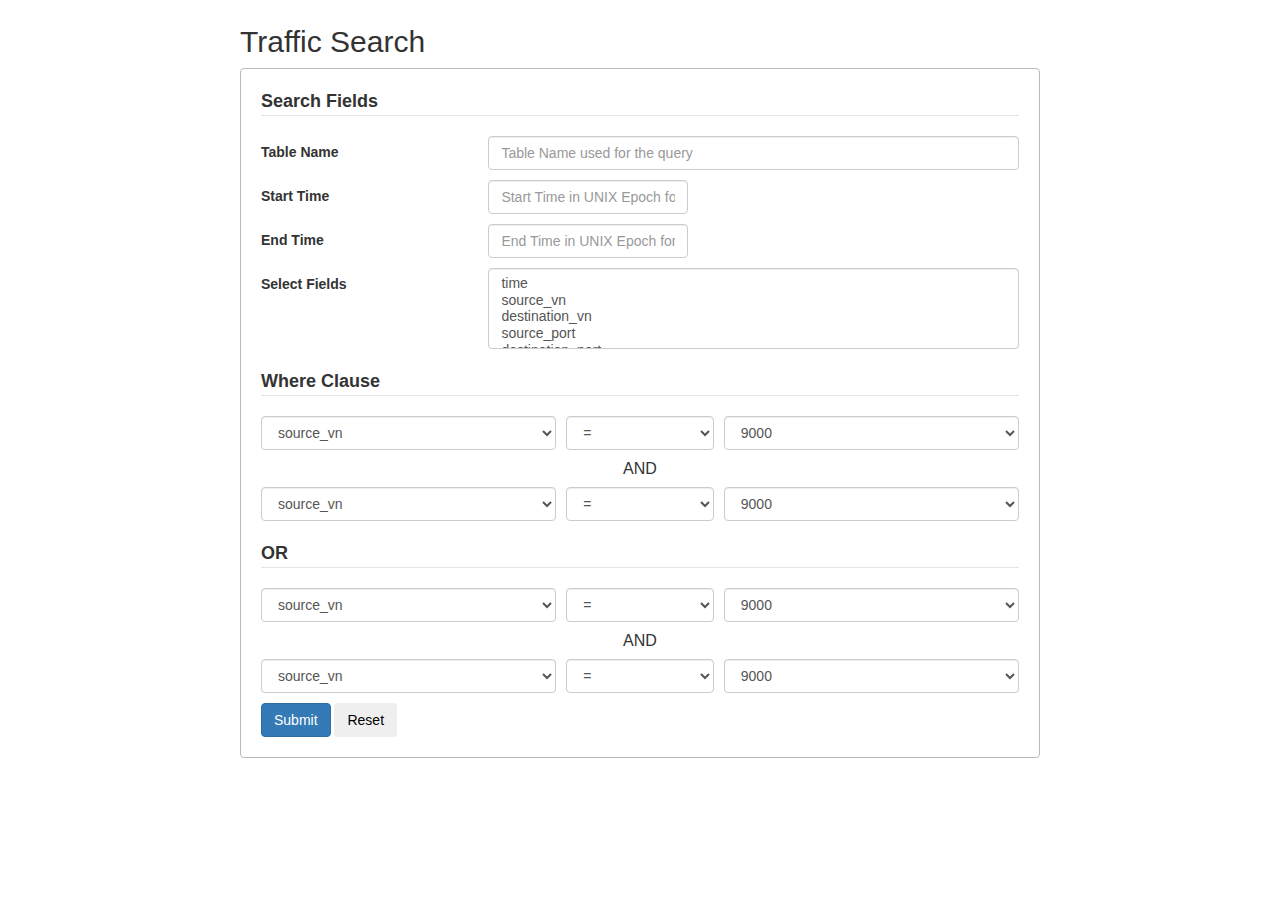
<file: index.html>
<!DOCTYPE html>
<html>
<head>
	<meta charset='utf-8'/>
	<title>Juniper Coding Test</title>
	<link rel="Stylesheet" type="text/css" href="css/jquery-ui.css" />
	<link rel="stylesheet" href="css/index.css"/>
</head>
<body>
	<div class="container">
		<h1>Traffic Search</h1>
		<form action="" name="search" id="search">
			<fieldset>
				<legend>Search Fields</legend>
				<div class="field">
					<label for="table_name">Table Name</label>
					<input type="text" name="table_name" id="table_name" class="form-control" placeholder="Table Name used for the query" autocomplete="off" />
				</div>
				<div class="field">
					<label for="start_time">Start Time</label>
					<input type="text" name="start_time" id="start_time" class="datepic form-control" placeholder="Start Time in UNIX Epoch format" autocomplete="off" />
				</div>
				<div class="field">
					<label for="end_time">End Time</label>
					<input type="text" name="end_time" id="end_time" class="datepic form-control" placeholder="End Time in UNIX Epoch format" autocomplete="off" />
				</div>
				<div class="field">
					<label for="select_fields">Select Fields</label>
					<select id="select_fields" name="select_fields" class="form-control" multiple>
						<option value="time">time</option>
						<option value="source_vn">source_vn</option>
						<option value="destination_vn">destination_vn</option>
						<option value="source_port">source_port</option>
						<option value="destination_port">destination_port</option>
						<option value="traffic">traffic</option>
					</select>
				</div>
				<legend>Where Clause</legend>
				<div class="fields">
					<div class="inner-field">
						<select name="where_clause[0][0][name]" id="where_clause_0_0_name" class="form-control">
							<option value="source_vn">source_vn</option>
							<option value="destination_vn">destination_vn</option>
							<option value="source_port">source_port</option>
							<option value="destination_port">destination_port</option>
						</select>
					</div>
					<div class="inner-field inner-field-small">
						<select name="where_clause[0][0][operator]" id="where_clause_0_0_operator" class="form-control form-control-small">
							<option value="=">=</option>
							<option value="!=">!=</option>
						</select>
					</div>
					<div class="inner-field">
						<select name="where_clause[0][0][value]" id="where_clause_0_0_value" class="form-control">
							<option value="9000">9000</option>
							<option value="9001">9001</option>
						</select>
					</div>
				</div>
				<h4>AND</h4>
				<div class="fields">
					<div class="inner-field">
						<select name="where_clause[0][1][name]" id="where_clause_0_1_name" class="form-control">
							<option value="source_vn">source_vn</option>
							<option value="destination_vn">destination_vn</option>
							<option value="source_port">source_port</option>
							<option value="destination_port">destination_port</option>
						</select>
					</div>
					<div class="inner-field inner-field-small">
						<select name="where_clause[0][1][operator]" id="where_clause_0_1_operator" class="form-control">
							<option value="=">=</option>
							<option value="!=">!=</option>
						</select>
					</div>
					<div class="inner-field">
						<select name="where_clause[0][1][value]" id="where_clause_0_1_value" class="form-control">
							<option value="9000">9000</option>
							<option value="9001">9001</option>
						</select>
					</div>
				</div>
				<legend>OR</legend>
				<div class="fields">
					<div class="inner-field">
						<select name="where_clause[1][0][name]" id="where_clause_1_0_name" class="form-control">
							<option value="source_vn">source_vn</option>
							<option value="destination_vn">destination_vn</option>
							<option value="source_port">source_port</option>
							<option value="destination_port">destination_port</option>
						</select>
					</div>
					<div class="inner-field inner-field-small">
						<select name="where_clause[1][0][operator]" id="where_clause_1_0_operator" class="form-control">
							<option value="=">=</option>
							<option value="!=">!=</option>
						</select>
					</div>
					<div class="inner-field">
						<select name="where_clause[1][0][value]" id="where_clause_1_0_value" class="form-control">
							<option value="9000">9000</option>
							<option value="9001">9001</option>
						</select>
					</div>
				</div>
				<h4>AND</h4>
				<div class="fields">
					<div class="inner-field">
						<select name="where_clause[1][1][name]" id="where_clause_1_1_name" class="form-control">
							<option value="source_vn">source_vn</option>
							<option value="destination_vn">destination_vn</option>
							<option value="source_port">source_port</option>
							<option value="destination_port">destination_port</option>
						</select>
					</div>
					<div class="inner-field inner-field-small">
						<select name="where_clause[1][1][operator]" id="where_clause_1_1_operator" class="form-control">
							<option value="=">=</option>
							<option value="!=">!=</option>
						</select>
					</div>
					<div class="inner-field">
						<select name="where_clause[1][1][value]" id="where_clause_1_1_value" class="form-control">
							<option value="9000">9000</option>
							<option value="9001">9001</option>
						</select>
					</div>
				</div>
				<input type="submit" id="submit" class="btn btn-primary" value="Submit" />
				<input type="reset" id="reset" class="btn" value="Reset" />
			</fieldset>
		</form>
		<section id="output"></section>
	</div>
	<script src='js/jquery.all.min.js'></script>
	<script src="js/validation.min.js"></script>
</body>
</html>
</file>
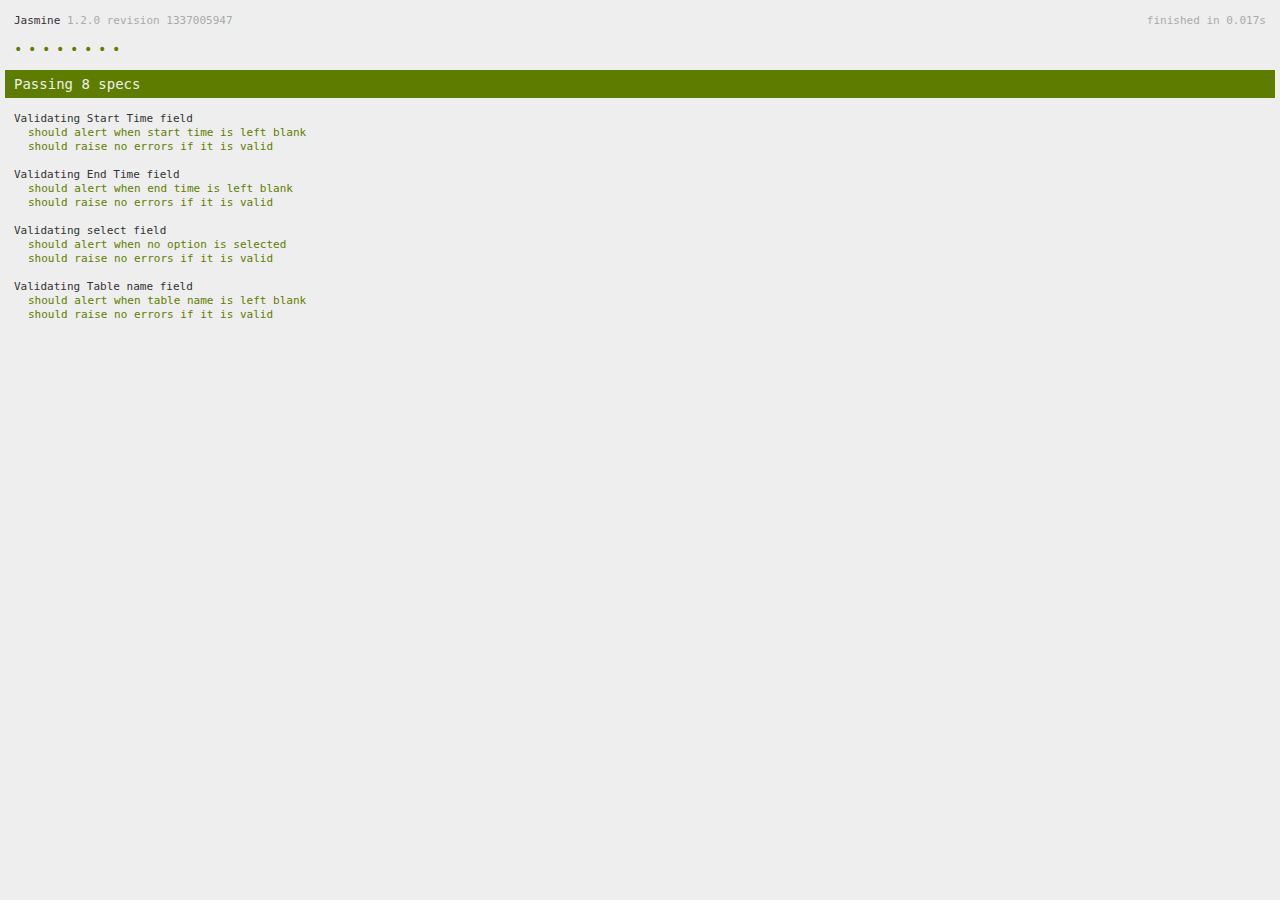
<file: UnitTest/index.html>
<!DOCTYPE html>
<html>
<head>
<meta charset="UTF-8">
<title>Juniper Coding Test Unit Test</title>
</head>

<body>
<script src='lib/jquery.min.js'></script>
<script src='lib/jasmine-all-min.js'></script>
<script src='lib/jasmine-jquery-1.3.1.js'></script>
<script src="js/index.js"></script>

</body>

</html>
</file>
<file: css/index.css>
html {
  font-family: sans-serif;
  -webkit-text-size-adjust: 100%;
      -ms-text-size-adjust: 100%;
}
* {
  -webkit-box-sizing: border-box;
     -moz-box-sizing: border-box;
          box-sizing: border-box;
	margin: 0;
	padding: 0;
}
*:before,
*:after {
  -webkit-box-sizing: border-box;
     -moz-box-sizing: border-box;
          box-sizing: border-box;
}
body {
  font-family: "Helvetica Neue", Helvetica, Arial, sans-serif;
  font-size: 14px;
  line-height: 1.42857143;
  color: #333;
  background-color: #fff;
}
h1, h2, h3, h4, h5, h6 {
  font: normal 30px "Helvetica Neue", Helvetica, Arial, sans-serif;
  font-weight: 500;
  line-height: 1.1;
  color: inherit;
padding-bottom:10px;
}
h2{
font-size:24px;
}
h4{
font-size:16px;
text-align:center;
}
p {
  margin: 0 0 10px;
}
.container {
  width: 90%;
  max-width:800px;
  margin: 25px auto;
}

/* Form */
fieldset {
  min-width: 0;
  border: 0;
}
legend {
  display: block;
  width: 100%;
  padding: 0;
  margin:10px 0 20px;
  font-size: 18px;
  font-weight:600;
  line-height: inherit;
  color: #333;
  border: 0;
  border-bottom: 1px solid #e5e5e5;
}
label {
  display: inline-block;
  max-width: 100%;
  margin-bottom: 5px;
  font-weight: bold;
}
#search, #output{
  padding: 20px;
  border:solid 1px #bababa;
  -moz-border-radius: 4px;
  -webkit-border-radius: 4px;
  border-radius: 4px;
}
.form-control {
  height: 34px;
  padding: 6px 12px;
  font-size: 14px;
  line-height: 1.42857143;
  color: #555;
  background-color: #fff;
  background-image: none;
  border: 1px solid #ccc;
  border-radius: 4px;
  -webkit-box-shadow: inset 0 1px 1px rgba(0, 0, 0, .075);
          box-shadow: inset 0 1px 1px rgba(0, 0, 0, .075);
  -webkit-transition: border-color ease-in-out .15s, -webkit-box-shadow ease-in-out .15s;
       -o-transition: border-color ease-in-out .15s, box-shadow ease-in-out .15s;
          transition: border-color ease-in-out .15s, box-shadow ease-in-out .15s;
}
.form-control:focus {
  border-color: #66afe9;
  outline: 0;
  -webkit-box-shadow: inset 0 1px 1px rgba(0,0,0,.075), 0 0 8px rgba(102, 175, 233, .6);
          box-shadow: inset 0 1px 1px rgba(0,0,0,.075), 0 0 8px rgba(102, 175, 233, .6);
}
.form-control::-moz-placeholder {
  color: #999;
  opacity: 1;
}
.form-control:-ms-input-placeholder {
  color: #999;
}
.form-control::-webkit-input-placeholder {
  color: #999;
}
.form-control::-ms-expand {
  background-color: transparent;
  border: 0;
}
.field, .fields{
display: flex;
-webkit-flex-wrap: wrap;
  flex-wrap: wrap;
  padding-bottom:10px;
}
.field label{
width:30%;
padding-top:6px;
}
.field .form-control{
width:70%;
}
.field .datepic{
width:200px;
}
.fields .inner-field{
flex:2;
}
.fields .inner-field-small{
flex:1;
padding:0 10px;
}
.fields .form-control{
width:100%;
}
select[multiple], select[size] {
    height: auto;
}
.btn {
  display: inline-block;
  padding: 6px 12px;
  margin-bottom: 0;
  font-size: 14px;
  font-weight: normal;
  line-height: 1.42857143;
  text-align: center;
  white-space: nowrap;
  vertical-align: middle;
  -ms-touch-action: manipulation;
      touch-action: manipulation;
  cursor: pointer;
  -webkit-user-select: none;
     -moz-user-select: none;
      -ms-user-select: none;
          user-select: none;
  background-image: none;
  border: 1px solid transparent;
  border-radius: 4px;
}
.btn-primary {
  color: #fff;
  background-color: #337ab7;
  border-color: #2e6da4;
}
.btn-primary:focus,
.btn-primary.focus {
  color: #fff;
  background-color: #286090;
  border-color: #122b40;
}
.btn-primary:hover {
  color: #fff;
  background-color: #286090;
  border-color: #204d74;
}
.error-field label{
  color: #f00;
}
.error-field .form-control{
  border-color: #f00;
}
.error {
  color: #f00;
 margin-left:30%;
 order: 3;
 clear:both;
}
/* Form */

/* Output JSON */
#output{
  display: none;
  margin-top:15px;
}
.json-markup {
	line-height: 17px;
	font-size: 13px;
	font-family: monospace;
	white-space: pre;
}
.json-markup-key {
	font-weight: bold;
}
.json-markup-bool {
	color: firebrick;
}
.json-markup-string {
	color: green;
}
.json-markup-null {
	color: gray;
}
.json-markup-number {
	color: blue;
}
/* Output JSON */

@media(max-width:768px){
	.field label, .field .form-control, .btn{
	width:100%;
	}
	.fields .inner-field{
	width:100%;
	flex:none;
	padding:0 0 10px;
	}
	.btn{
	margin-bottom:10px;
	}
	.error{
	margin:0;
	}
}
</file>
